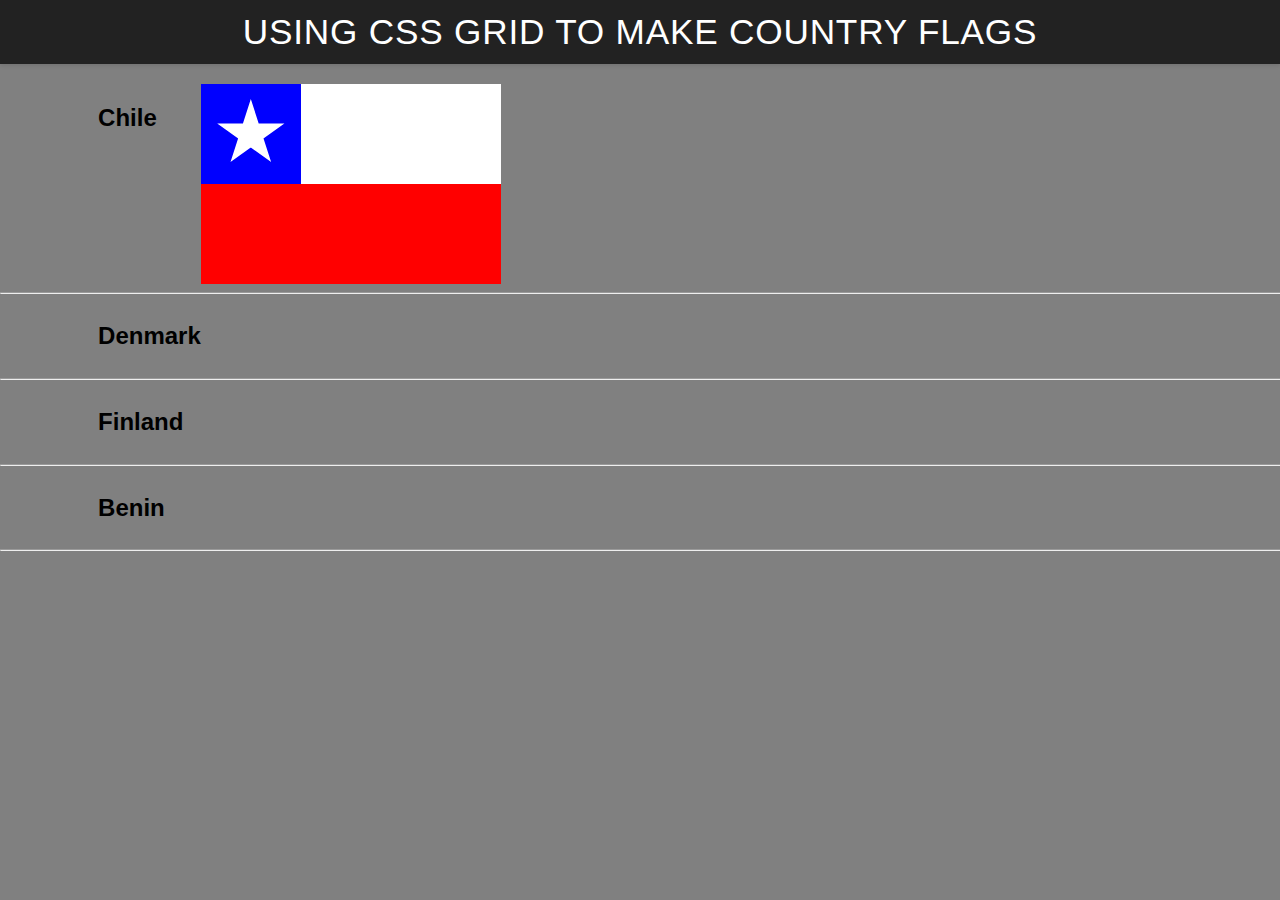
<file: portal/ice/grid_flags/flag2.html>
<!DOCTYPE html>
<html lang="en">

<head>
    <meta charset="UTF-8">
    <meta name="viewport" content="width=device-width, initial-scale=1.0">
    <title>Flag</title>
    <style>
        body {
            margin: 0;
            font-family: 'Helvetica Neue', sans-serif;
            background-color: gray;
        }

        header {
            background-color: #222;
            color: #fff;
            padding: 0.75rem 1.5rem;
            display: flex;
            align-items: center;
            justify-content: center;
            font-size: 1.1rem;
            letter-spacing: 0.05rem;
            text-transform: uppercase;
            box-shadow: 0 2px 4px rgba(0, 0, 0, 0.1);
        }

        header h1 {
            margin: 0;
            font-weight: 400;
        }
        main {
            display: grid;
            grid-template-columns: .1fr .1fr 1fr .1fr;
            margin-top: 20px;
        }
        hr {
            width: 100%;
            grid-column: 1 / 5;
        }
        h2 {
            grid-column: 2/3;
        }

        #blue {
            background: blue;
            grid-column: 1 / 2;
            display: grid;
            align-items: center;
            justify-items: center;
        }

        #white {
            background: white;
            grid-column: 2 / 4;
        }

        #red {
            background: red;
            grid-column: 1 / 4;
        }

        #chile {
            display: grid;
            grid-template-columns: 1fr 1fr 1fr;
            grid-template-rows: 1fr 1fr;
            height: 200px;
            width: 300px;
        }

        .star {
            width: 70px;
            aspect-ratio: 1;
            background: white;
            clip-path: polygon(50% 0, 79% 90%, 2% 35%, 98% 35%, 21% 90%);
        }
    </style>
</head>

<body>
    <header>
        <h1>Using CSS Grid to make Country Flags</h1>
    </header>
    <main>
        <h2>Chile</h2>
        <div id="chile">
            <div id="blue">
                <div class="star"></div>
            </div>
            <div id="white"></div>
            <div id="red"></div>
        </div>
        <hr>

        <h2>Denmark</h2>
        <div id="denmark">
            <div id="dred1"></div>
            <div id="dred2"></div>
            <div id="dred3"></div>
            <div id="dred4"></div>
        </div>
        <hr>

        <h2>Finland</h2>
        <div id="finland">
            <div id="fwhite1"></div>
            <div id="fwhite2"></div>
            <div id="fwhite3"></div>
            <div id="fwhite4"></div>
        </div>
        <hr>

        <h2>Benin</h2>
        <div id="benin">
            <div id="bgreen"></div>
            <div id="byellow"></div>
            <div id="bred"></div>
        </div>
        <hr>
    </main>
</body>

</html>
</file>
